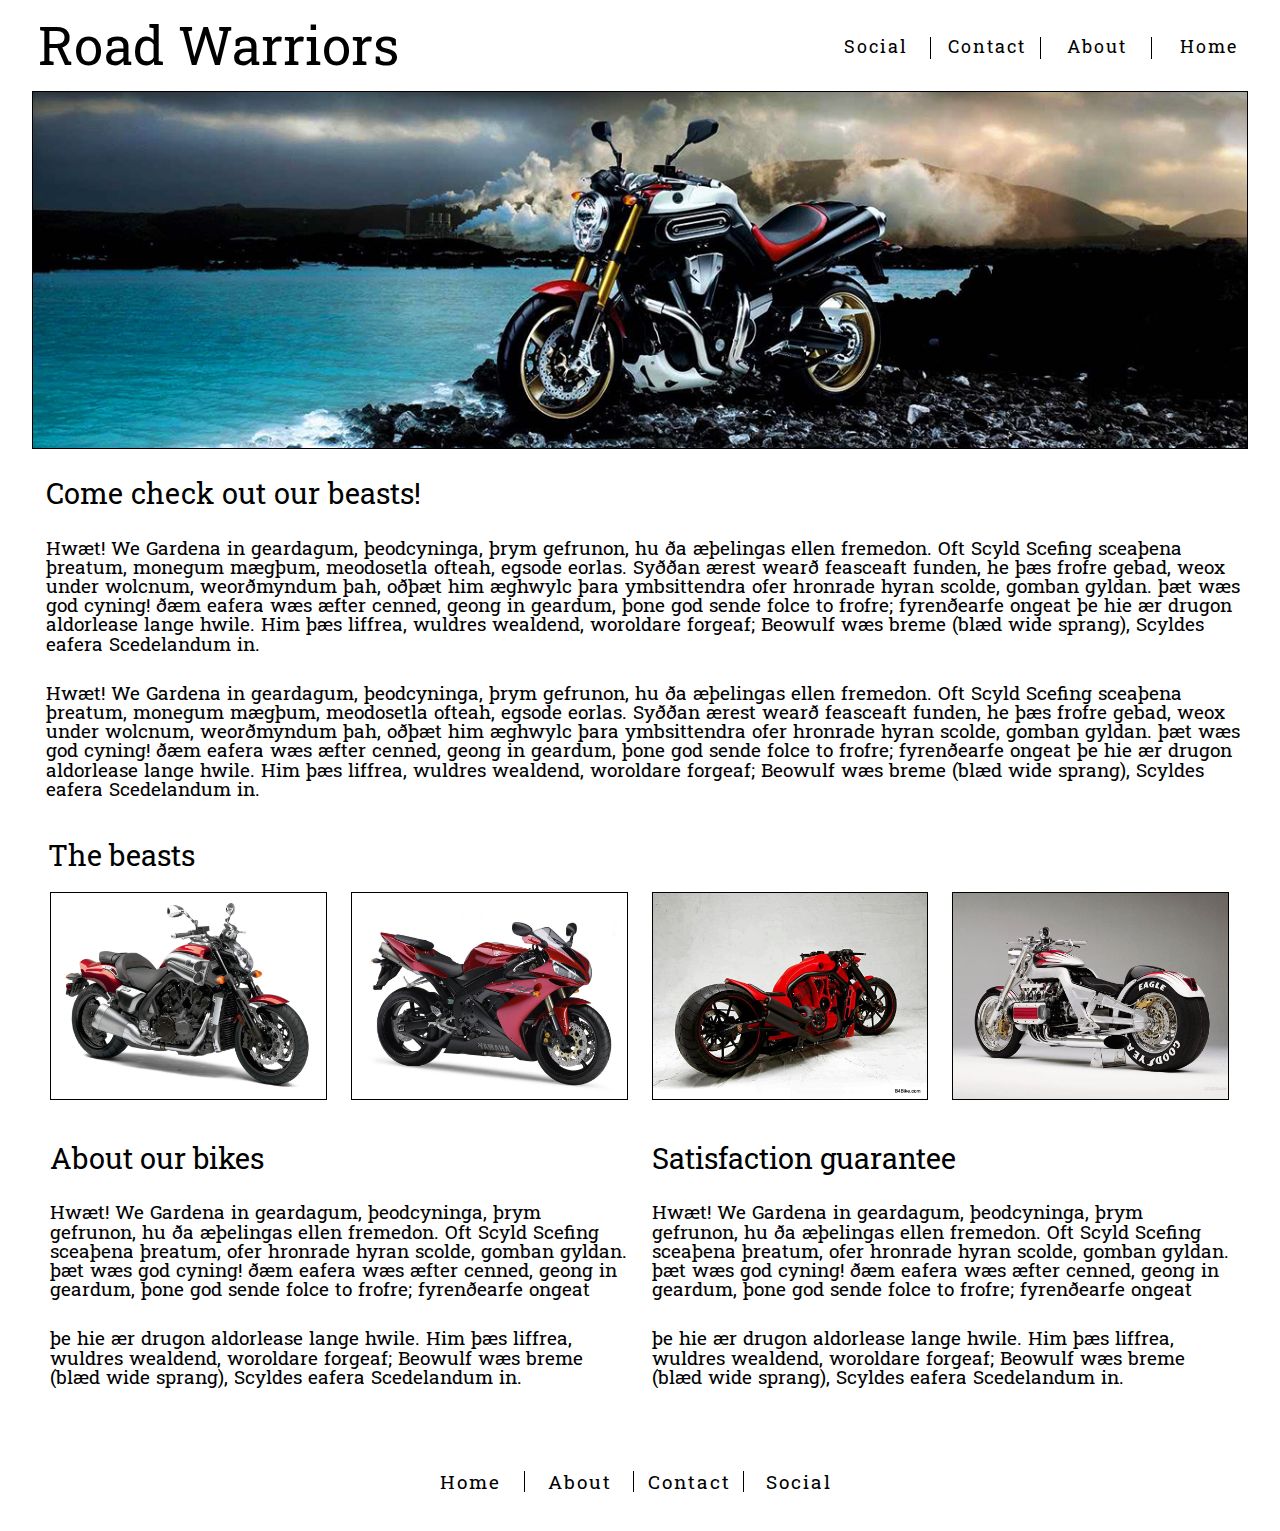
<file: dgm3740/template/index 2.html>
<!DOCTYPE html>
<html>
	<head>
		<meta charset="UTF-8">
		<title>Road Warriors</title>
		 
		 
		<link href="img/favicon.png" type="img/png" rel="icon">
		
		<link href="scss/main.css" type="text/css" rel="stylesheet">
		<link href="css/reset.css" type="text/css" rel="stylesheet">
		<link href='https://fonts.googleapis.com/css?family=Roboto+Slab:700,300' rel='stylesheet' type='text/css'>
		<!-- TELLS PHONES NOT TO LIE ABOUT THEIR WIDTH & stops the font from enlarging whena phone is turned sideways-->
		<meta name="viewport" content="width=device-width, initial-scale=1, maximum-scale=1">

		<!-- LOAD THE LATEST VERSION OF JQUERY-->
		<script src="https://ajax.googleapis.com/ajax/libs/jquery/1.8/jquery.min.js"></script>

		<!--[if lt IE 9]>
			<script src="http://html5shim.googlecode.com/svn/trunk/html5.js"></script>
			<script src="http://css3-mediaqueries-js.googlecode.com/svn/trunk/css3-mediaqueries.js"></script>
		<![endif]-->
		
	</head>
	<body>
		<div class="container">
			<div class="header-div">

				<!-- <img class="logo2" src="img/logo2.png"> -->
				<h1>Road Warriors</h1>
				<nav>
				<ul>
					<li id="bob"><a href="#">Home</a></li>
					<li><a href="#">About</a></li>
					<li><a id="contact" href="#">Contact </a></li>
					<li><a href="#">Social</a></li>
				</ul>
			</nav>
			</div>
			<img id="big-pic" src="img/banner-img.jpg" alt="header-picture">
			
			<div class="top-text">
				
				<h2>Come check out our beasts!</h2>
				<article>
					<p>Hwæt! We Gardena     in geardagum, 
					þeodcyninga,     þrym gefrunon, 
					hu ða æþelingas     ellen fremedon. 
					Oft Scyld Scefing     sceaþena þreatum, 

					monegum mægþum,     meodosetla ofteah, 
					egsode eorlas.     Syððan ærest wearð 
					feasceaft funden,     he þæs frofre gebad, 
					weox under wolcnum,     weorðmyndum þah, 
					oðþæt him æghwylc     þara ymbsittendra 

					ofer hronrade     hyran scolde, 
					gomban gyldan.     þæt wæs god cyning! 
					ðæm eafera wæs     æfter cenned, 
					geong in geardum,     þone god sende 
					folce to frofre;     fyrenðearfe ongeat 

					þe hie ær drugon     aldorlease 
					lange hwile.     Him þæs liffrea, 
					wuldres wealdend,     woroldare forgeaf; 
					Beowulf wæs breme     (blæd wide sprang), 
					Scyldes eafera     Scedelandum in. </p>
				</article>
				<article>
					<p>Hwæt! We Gardena     in geardagum, 
					þeodcyninga,     þrym gefrunon, 
					hu ða æþelingas     ellen fremedon. 
					Oft Scyld Scefing     sceaþena þreatum, 

					monegum mægþum,     meodosetla ofteah, 
					egsode eorlas.     Syððan ærest wearð 
					feasceaft funden,     he þæs frofre gebad, 
					weox under wolcnum,     weorðmyndum þah, 
					oðþæt him æghwylc     þara ymbsittendra 

					ofer hronrade     hyran scolde, 
					gomban gyldan.     þæt wæs god cyning! 
					ðæm eafera wæs     æfter cenned, 
					geong in geardum,     þone god sende 
					folce to frofre;     fyrenðearfe ongeat 

					þe hie ær drugon     aldorlease 
					lange hwile.     Him þæs liffrea, 
					wuldres wealdend,     woroldare forgeaf; 
					Beowulf wæs breme     (blæd wide sprang), 
					Scyldes eafera     Scedelandum in. </p>
				</article>
			</div>
		</div>
		<div class="container2">
			<h3>The beasts</h3>
			<div class="img-row">
				<img src="img/bike1.jpg" alt="thumbnail">
				<img src="img/bike2.jpg" alt="thumbnail">
				<img src="img/bike3.jpg" alt="thumbnail">
				<img src="img/bike4.jpg" alt="thumbnail">
			</div>
			<article>
				<h4>About our bikes</h4>
				<p>Hwæt! We Gardena     in geardagum, 
				þeodcyninga,     þrym gefrunon, 
				hu ða æþelingas     ellen fremedon. 
				Oft Scyld Scefing     sceaþena þreatum, 

				

				ofer hronrade     hyran scolde, 
				gomban gyldan.     þæt wæs god cyning! 
				ðæm eafera wæs     æfter cenned, 
				geong in geardum,     þone god sende 
				folce to frofre;     fyrenðearfe ongeat </p>
				<p>
				þe hie ær drugon     aldorlease 
				lange hwile.     Him þæs liffrea, 
				wuldres wealdend,     woroldare forgeaf; 
				Beowulf wæs breme     (blæd wide sprang), 
				Scyldes eafera     Scedelandum in.</p>
			</article>
			<article>
				<h4>Satisfaction guarantee</h4>
				<p>Hwæt! We Gardena     in geardagum, 
				þeodcyninga,     þrym gefrunon, 
				hu ða æþelingas     ellen fremedon. 
				Oft Scyld Scefing     sceaþena þreatum, 

				

				ofer hronrade     hyran scolde, 
				gomban gyldan.     þæt wæs god cyning! 
				ðæm eafera wæs     æfter cenned, 
				geong in geardum,     þone god sende 
				folce to frofre;     fyrenðearfe ongeat </p>
				<p>
				þe hie ær drugon     aldorlease 
				lange hwile.     Him þæs liffrea, 
				wuldres wealdend,     woroldare forgeaf; 
				Beowulf wæs breme     (blæd wide sprang), 
				Scyldes eafera     Scedelandum in.</p>
			</article>
		</div>
		<footer>
			<nav>
				<ul>
					<li><a href="#">Home</a></li>
					<li><a href="#">About</a></li>
					<li><a href="#">Contact</a></li>
					<li id="social"><a  href="#">Social</a></li>
				</ul>
			</nav>
		</footer>
	</body>
</html>
</file>
<file: dgm3740/template/scss/main.css>
body {
  font-family: 'Roboto Slab', serif; }
  body .extender1, body nav ul li a, body footer nav ul li a {
    text-decoration: none;
    color: #000; }
  body .extender2, body nav ul, body footer nav ul {
    text-align: center; }
  body nav {
    font-family: "Roboto Slab", serif;
    background: #fff;
    border-top: 1px solid #000; }
    body nav ul {
      width: 100%;
      padding-top: 1px;
      padding-bottom: 2px; }
      body nav ul li {
        padding: 10px;
        background: #fff;
        margin: 1px;
        margin-top: 2px; }
        body nav ul li a {
          -webkit-font-size: 1.4em;
          -moz-font-size: 1.4em;
          -ms-font-size: 1.4em;
          font-size: 1.4em;
          letter-spacing: 2px; }
          body nav ul li a:hover {
            color: #23C3EA; }
  body .container #big-pic {
    border: 1px solid black; }
  body .container .header-div .logo2 {
    width: 150px; }
  body .container .header-div #logo {
    width: 150px;
    padding: 20px;
    float: left; }
  body .container h1 {
    color: #000;
    display: inline-block;
    -webkit-font-size: 3.3em;
    -moz-font-size: 3.3em;
    -ms-font-size: 3.3em;
    font-size: 3.3em;
    margin: 3%;
    margin-top: 1.5%;
    margin-bottom: 1.5%;
    font-family: "Roboto Slab", serif; }
  body .container img {
    width: 100%; }
  body .container .top-text {
    font-family: "Roboto Slab", serif;
    margin: 2%;
    word-spacing: 1px;
    margin-top: 30px; }
    body .container .top-text h2 {
      -webkit-font-size: 1.8em;
      -moz-font-size: 1.8em;
      -ms-font-size: 1.8em;
      font-size: 1.8em;
      color: #000;
      text-align: left;
      margin-top: 2%;
      margin-bottom: 2%; }
  body .img-row {
    overflow: auto; }
    body .img-row img {
      width: 100%;
      margin-top: 10px;
      margin-bottom: 10px;
      border: 1px solid black; }
  body article {
    margin-top: 10px;
    -webkit-font-size: 1.2em;
    -moz-font-size: 1.2em;
    -ms-font-size: 1.2em;
    font-size: 1.2em;
    font-family: "Roboto Slab", serif; }
    body article p {
      margin-top: 30px;
      margin-bottom: 30px; }
  body footer {
    background: #fff;
    -webkit-border-radius: 3px;
    -moz-border-radius: 3px;
    -ms-border-radius: 3px;
    border-radius: 3px;
    font-family: "Roboto Slab", serif;
    border-top: 1px solid black;
    clear: both; }
    body footer nav {
      border-top: none; }
      body footer nav ul li {
        padding: 10px; }
        body footer nav ul li a {
          font-size: 1.4em;
          letter-spacing: 2px; }
          body footer nav ul li a:hover {
            color: #23C3EA; }
  body .container2 {
    margin: 1%;
    margin-bottom: 30px;
    float: left;
    margin-top: 10px; }
    body .container2 p {
      word-spacing: 1px;
      font-size: 1em; }
    body .container2 article h4 {
      font-size: 1.5em; }
    body .container2 h3 {
      font-size: 1.8em;
      font-family: "Roboto Slab", serif; }

@media only screen and (min-width: 600px) {
  body {
    	/*nav{
    		width:100%;
    		
    
    		ul{
    			padding-top:0px;
    
    
    			li{
    				float:left;
    				border-radius: 0px;
    				width:24.65%;
    
    				a{
    
    				}
    			}
    		}
    	}*/ }
    body .img-row {
      margin-bottom: 20px;
      clear: both;
      margin-top: 20px; }
      body .img-row img {
        width: 48%;
        float: left;
        margin: 1%; }
    body .container2 h3 {
      margin-left: 8px; }
    body .container2 article {
      width: 48%;
      float: left;
      margin: 1%; }
    body footer {
      padding-top: 40px;
      padding-bottom: 60px; }
      body footer nav {
        border: none; }
        body footer nav ul {
          width: 90%;
          margin: auto; }
          body footer nav ul #social {
            border-right: none; }
          body footer nav ul li {
            padding: 1px;
            padding-left: 5px;
            padding-right: 5px;
            width: 24%; }
            body footer nav ul li a {
              font-size: 1.2em; } }
@media only screen and (min-width: 1140px) {
  body nav {
    float: right;
    width: 50%;
    margin-top: 34px;
    margin-right: 16px;
    border-top: none; }
    body nav ul #bob {
      border-right: none; }
    body nav ul li {
      width: 17%;
      float: right;
      background: #fff;
      padding-right: 2px;
      padding-left: 2px;
      border-right: 1px solid black;
      padding-top: 1px;
      padding-bottom: 3px; }
      body nav ul li a {
        color: #000;
        font-size: 1.1em; }
  body #big-pic {
    width: 95%;
    margin: auto;
    display: block;
    border: 4px solid #000; }
  body .img-row {
    margin-top: 10px;
    overflow: auto; }
    body .img-row img {
      width: 23%;
      width: 22.98246%; }
  body .container2 {
    margin: 3%;
    margin-bottom: 0px;
    margin-top: 1%; }
    body .container2 h3 {
      margin-left: 10px; }
  body .top-text {
    padding-left: 20px; }
    body .top-text h2 {
      margin-top: 40px; }
  body footer {
    border: none; }
    body footer nav {
      border: none;
      float: none;
      margin: auto; }
      body footer nav ul {
        width: 70%;
        margin: auto; }
        body footer nav ul #social {
          border-right: none; }
        body footer nav ul li {
          border-right: 1px solid black;
          float: left;
          padding: 1px;
          padding-left: 5px;
          padding-right: 5px;
          width: 24%; }
          body footer nav ul li a {
            font-size: 1.2em; } }

/*# sourceMappingURL=main.css.map */
</file>
